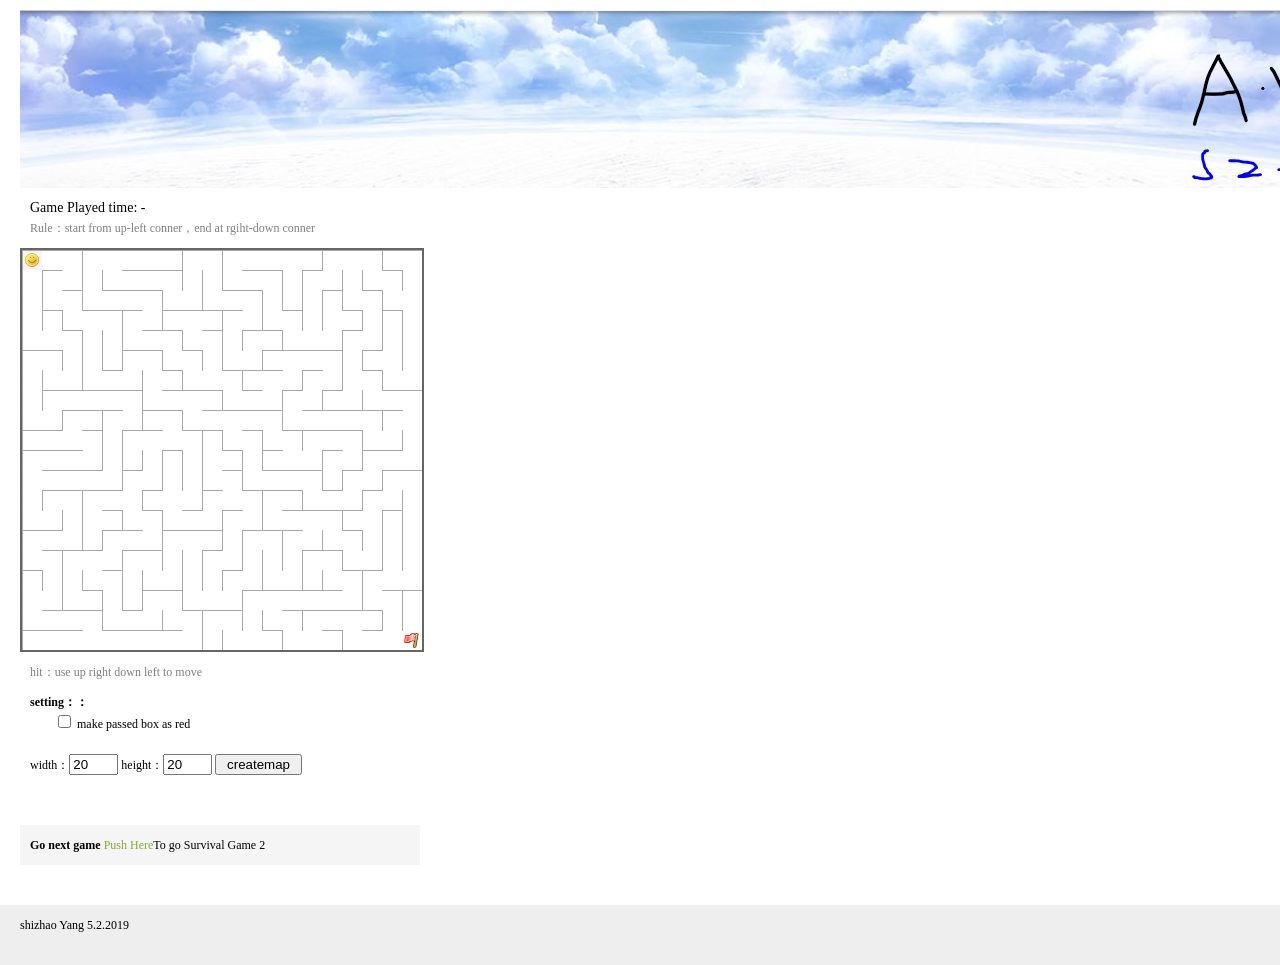
<file: Maze game.html>
<!DOCTYPE html PUBLIC "-//W3C//DTD XHTML 1.0 Transitional//EN" "http://www.w3.org/TR/xhtml1/DTD/xhtml1-transitional.dtd">
<html xmlns="http://www.w3.org/1999/xhtml" lang="EN">
<head>
<meta http-equiv="Content-Type" content="text/html; charset=utf-8" />
<meta http-equiv="Content-Language" content="EN" />
<title>Project1</title>
<style type="text/css">
@import url(css/mg.css);
</style>
<script type="text/javascript" src="js/Maze/jquery.js"></script>
<script type="text/javascript" src="js/Maze/jquery.hotkey.js"></script>
<script type="text/javascript" src="js/Maze/mg.js"></script>
<script type="text/javascript" src="js/Maze/msg.js"></script>
</head>

<body id="sansi-toy-mg">
<audio autoplay="autoplay"loop="loop">
<source src="assert/Maze/game1bgm.mp3" type="audio/mpeg">
</audio>
<div id="wrapper">
	<div id="logo">
		<img src="assert/Home/logo.PNG" alt="Game1" />
	</div>
	<div class="info">Game Played time: <span id="count" class="num">-</span> 
		<p>Rule：start from up-left conner，end at rgiht-down conner</p>
	</div>
	<div id="mg" class="mg"></div>
	<div class="info">
		<p>hit：use up right down left to move </p>
	</div>
	<div id="mg_set">
		<strong>setting：：</strong>
		<p>
			<input type="checkbox" onclick="mark(1, this);" id="mark1" /> <label for="mark1">make passed box as red </label>
		</p>
		width：<input type="text" id="mg_width" value="20" size="4" maxlength="3" />
		height：<input type="text" id="mg_height" value="20" size="4" maxlength="3" />
		<input type="button" value=" createmap " onclick="new_mg();" />
	</div>
	<div id="project_info">
		<strong>Go next game</strong>
		
		<a href="Survival game.html" target="_parent">Push Here</a>To go Survival Game 2</p>
	</div>
</div>
<div id="foot">
	shizhao Yang 5.2.2019
</div>

<script type="text/javascript">
	
function new_mg() {
	
	var w = parseInt(document.getElementById("mg_width").value) || 20,
		h = parseInt(document.getElementById("mg_height").value) || 20;
	mg.set({width: w, height: h}).create().show();
	document.getElementById("mg_width").value = w;
	document.getElementById("mg_height").value = h;
//	count();
}

function count() {
	$.get("/count/maze/", {
			r: Math.random()
		}, function (r) {
			r = r.replace(/[\r\n\s]/g, "");
			if (r.match(/^\d+$/))
				$("#count").html(r);
		});
}

function mark(h, ob) {
	mg.me.setMark(h, ob.checked);
}

var mg = new MG("mg");
new_mg();

</script>

<script type="text/javascript">
	var _gaq = _gaq || [];
	_gaq.push(['_setAccount', 'UA-307069-13']);
	_gaq.push(['_trackPageview']);
	(function() {
		var ga = document.createElement('script'); ga.type = 'text/javascript'; ga.async = true;
		ga.src = ('https:' == document.location.protocol ? 'https://ssl' : 'http://www') + '.google-analytics.com/ga.js';
		var s = document.getElementsByTagName('script')[0]; s.parentNode.insertBefore(ga, s);
	})();
</script>

</body>
</html>
</file>
